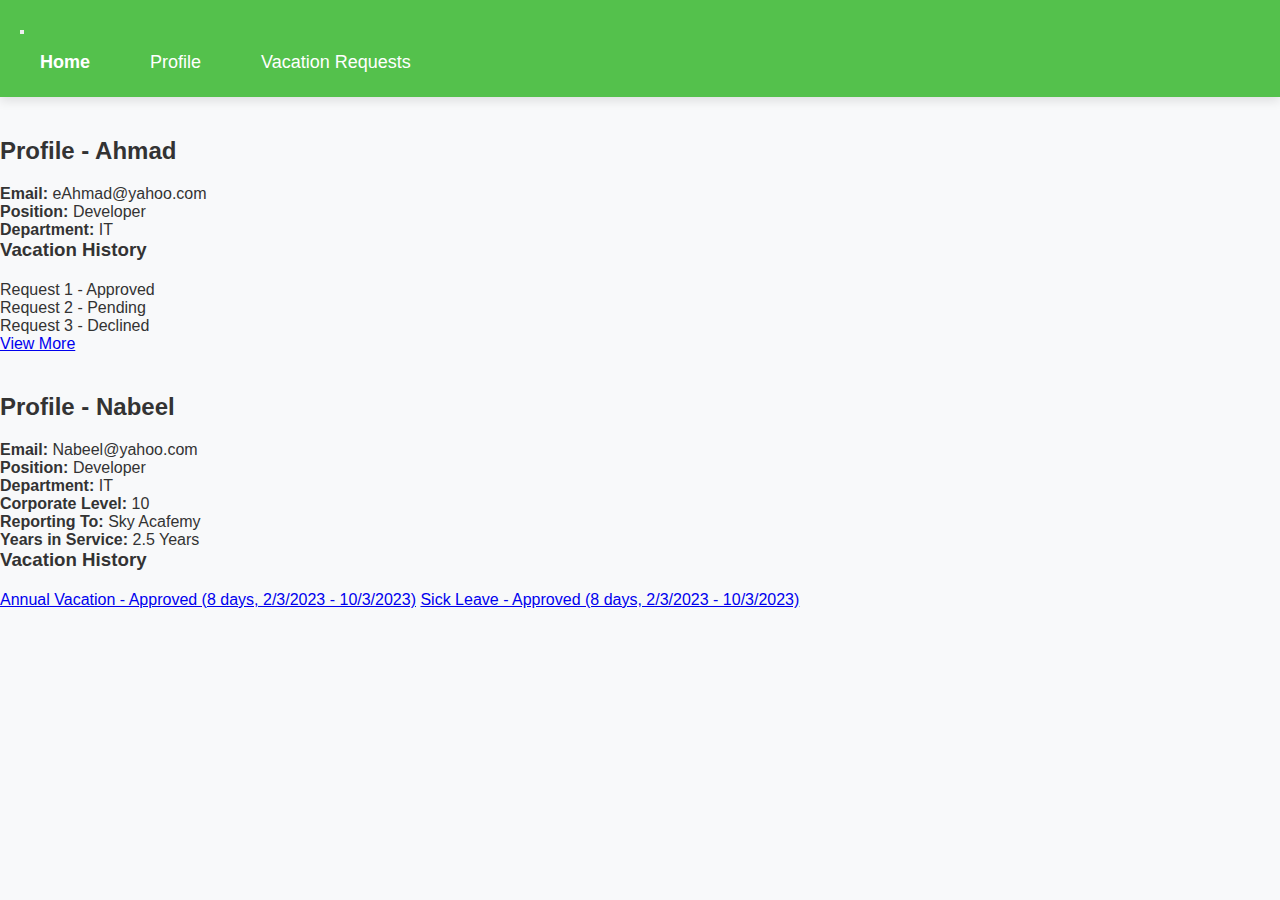
<file: profile.html>
<!DOCTYPE html>
<html lang="en">
<head>
    <meta charset="UTF-8">
    <meta name="viewport" content="width=device-width, initial-scale=1.0">
    <title>Document</title>
    <link rel="stylesheet" href="style.css">
<nav class="navbar navbar-expand-lg navbar-light bg-light">
    <div class="container-fluid">
      <a class="navbar-brand" href="#"></a>
      <button class="navbar-toggler" type="button" data-bs-toggle="collapse" data-bs-target="#navbarNav" aria-controls="navbarNav" aria-expanded="false" aria-label="Toggle navigation">
        <span class="navbar-toggler-icon"></span>
      </button>
      <div class="collapse navbar-collapse justify-content-end" id="navbarNav">
        <ul class="navbar-nav">
          <li class="nav-item">
            <a class="nav-link fw-bold" href="index.html">Home</a>
          </li>
          <li class="nav-item">
            <a class="nav-link" href="profile.html">Profile</a>
          </li>
          <li class="nav-item">
            <a class="nav-link" href="vacation-request.html">Vacation Requests</a>
          </li>
        </ul>
      </div>
    </div>
  </nav>
</head>
<body>
    <div class="container mt-4">
        <h2>Profile - Ahmad</h2>
      
        <!-- Employee Details -->
        <div class="employee-details">
          <p><strong>Email:</strong> eAhmad@yahoo.com</p>
          <p><strong>Position:</strong> Developer</p>
          <p><strong>Department:</strong> IT</p>
        </div>
      
        <!-- Vacation Request History -->
        <div class="vacation-history mt-4">
          <h3>Vacation History</h3>
          <ul class="list-group">
            <li class="list-group-item">Request 1 - Approved</li>
            <li class="list-group-item">Request 2 - Pending</li>
            <li class="list-group-item">Request 3 - Declined</li>
          </ul>
          <a href="vacation-requests.html" class="btn btn-link">View More</a>
        </div>
      </div>
      <div class="container mt-4">
        <h2>Profile - Nabeel</h2>
      
        <!-- Employee Details -->
        <div class="row">
          <div class="col-md-6">
            <p><strong>Email:</strong> Nabeel@yahoo.com</p>
            <p><strong>Position:</strong> Developer</p>
            <p><strong>Department:</strong> IT</p>
          </div>
          <div class="col-md-6">
            <p><strong>Corporate Level:</strong> 10</p>
            <p><strong>Reporting To:</strong> Sky Acafemy</p>
            <p><strong>Years in Service:</strong> 2.5 Years</p>
          </div>
        </div>
      
        <!-- History -->
        <h3>Vacation History</h3>
        <div class="list-group">
          <a href="#" class="list-group-item list-group-item-action">Annual Vacation - Approved (8 days, 2/3/2023 - 10/3/2023)</a>
          <a href="#" class="list-group-item list-group-item-action">Sick Leave - Approved (8 days, 2/3/2023 - 10/3/2023)</a>
        </div>
      </div>
      
</body>
</html>
</file>
<file: style.css>
/* General Styles */
body {
    background-color: #f8f9fa;
    font-family: 'Arial', sans-serif;
    color: #333;
    align-items: center;
}

/* Navbar */
.navbar {
    background-color: #fff;
    box-shadow: 0px 4px 10px rgba(0, 0, 0, 0.1);
}
.navbar-brand {
    font-size: 1.5rem;
    font-weight: bold;
}
.nav-link {
    font-size: 1rem;
    margin-right: 20px;
}
.nav-link.fw-bold {
    font-weight: 700;
}

/* Container Styling */
.container {
    padding-top: 40px;
}

/* Heading Styles */
h1, h2, h3 {
    font-weight: bold;
    margin-bottom: 20px;
}

/* Dashboard Styles */
.card {
    border: 1px solid #e5e5e5;
    border-radius: 8px;
    transition: all 0.3s ease-in-out;
}
.card:hover {
    box-shadow: 0px 6px 12px rgba(0, 0, 0, 0.1);
}
.card-title {
    font-size: 1.25rem;
    font-weight: bold;
    margin-bottom: 10px;
}
.card-text {
    color: #6c757d;
}

/* Buttons */
.btn-success {
    background-color: #28a745;
    border-color: #28a745;
}
.btn-danger {
    background-color: #dc3545;
    border-color: #dc3545;
}

/* Vacation Requests Page */
.vacation-requests .card {
    display: flex;
    flex-direction: column;
    justify-content: space-between;
}
.vacation-requests .card-body {
    display: flex;
    flex-direction: column;
    align-items: center;
}
.vacation-requests .card img {
    width: 100px;
    height: 100px;
    border-radius: 50%;
    margin-bottom: 15px;
}

/* Mobile Specific Styles */
@media (max-width: 768px) {
    .card {
        margin-bottom: 20px;
    }
    .vacation-requests .card {
        flex-direction: column;
    }
    .vacation-requests .card img {
        margin-bottom: 10px;
    }
}
* {
    margin: 0;
    padding: 0;
    box-sizing: border-box;
  }
  
  body {
    font-family: Arial, sans-serif;
  }
  
  .navbar {
    background-color: #2b7a3e;
    padding: 10px 20px;
    display: flex;
    justify-content: space-between;
    align-items: center;
  }
  
  .nav-links {
    list-style: none;
    display: flex;
  }
  
  .nav-links li {
    margin-right: 20px;
  }
  
  .nav-links li a {
    text-decoration: none;
    color: white;
    font-weight: bold;
  }
  
  .nav-links li a:hover {
    text-decoration: underline;
  }
  
  .icons a {
    color: white;
    font-size: 24px;
    margin-left: 20px;
    text-decoration: none;
  }
  
  .icons a:hover {
    opacity: 0.7;
  }

  * {
    margin: 0;
    padding: 0;
    box-sizing: border-box;
}

body {
    font-family: Arial, sans-serif;
}

.navbar {
    background-color: hsla(115, 87%, 36%, 0.734);
    overflow: hidden;
}

.navbar ul {
    list-style-type: none;
    padding: 0;
    margin: 0;
    display: flex;
}

.navbar ul li {
    display: inline;
    padding: 14px 20px;
}

.navbar ul li a {
    text-decoration: none;
    color: white;
    font-size: 18px;
    display: block;
    transition: background-color 0.3s ease;
}

.navbar ul li a:hover {
    background-color: #575757;
}

.navbar ul li a:active {
    background-color: #4CAF50;
}
</file>
